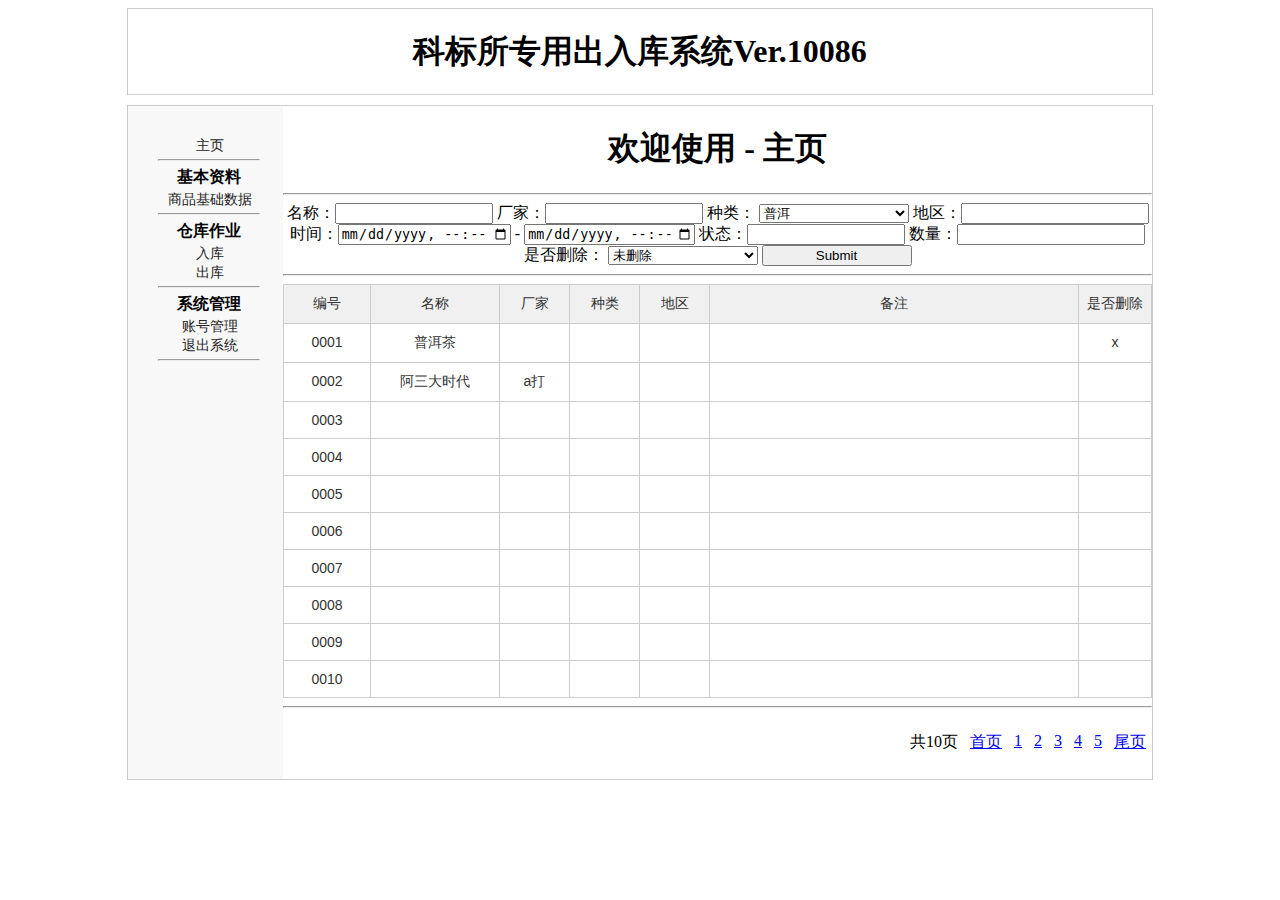
<file: BBBTeaSS.WebUI/Index.html>
﻿<!DOCTYPE html>
<html>
<head>
    <meta charset="utf-8" />
    <title>科标所专用出入库系统 - 主页</title>
    <link rel="stylesheet" href="Content/Css/Index.css" type="text/css">
    <style type="text/css">
        .tg {
            border-collapse: collapse;
            border-spacing: 0;
            border-color: #ccc;
        }

            .tg td {
                font-family: Arial, sans-serif;
                font-size: 14px;
                padding: 10px 5px;
                border-style: solid;
                border-width: 1px;
                overflow: hidden;
                word-break: normal;
                border-color: #ccc;
                color: #333;
                background-color: #fff;
            }

            .tg th {
                font-family: Arial, sans-serif;
                font-size: 14px;
                font-weight: normal;
                padding: 10px 5px;
                border-style: solid;
                border-width: 1px;
                overflow: hidden;
                word-break: normal;
                border-color: #ccc;
                color: #333;
                background-color: #f0f0f0;
            }

            .tg .tg-baqh {
                text-align: center;
                vertical-align: top
            }
    </style>
</head>
<body>
    <div class="Top">
        <h1>科标所专用出入库系统Ver.10086</h1>
    </div>
    <div class="Centent">
        <!--导航菜单-->
        <div id="menu">
            <div id="menu_top"></div>
            <div id="menu_center">
                <div id="menu_navlinks">
                    <a href="Index.html">主页</a>

                    <hr>

                    <h2>基本资料</h2>
                    <a href="#">商品基础数据</a>
                    
                    <hr>

                    <h2>仓库作业</h2>
                    <a href="#">入库</a>
                    <a href="#">出库</a>

                    <hr>

                    <h2>系统管理</h2>
                    <a href="#">账号管理</a>
                    <a href="#">退出系统</a>

                    <hr>

                </div>
            </div>
        </div>

        <div>
            <h1>欢迎使用 - 主页</h1>
            <hr>
        </div>

        <!--搜索-->
        <div>
            <form action="#" method="get">
                名称：<input type="text" id="Acct" />

                厂家：<input type="text" id="Acct" />

                种类：
                <select name="">
                    <option value="0">普洱</option>
                    <option value="1">红茶</option>
                    <option value="2">绿茶</option>
                    <option value="3">乌龙</option>
                    <option value="4">龙井</option>
                    <option value="5">龙井</option>
                    <option value="6">普洱</option>
                </select>

                地区：<input type="text" id="Acct" style="width:180px;"/>

                时间：<input type="datetime-local" value="" id="Acct"  style="width:168px;"/> - <input type="datetime-local" value="" id="Acct" style="width:166px;" />

                状态：<input type="text" id="Acct" />


                数量：<input type="text" id="Acct"  style="width:180px;"/>


                是否删除：
                <select name="">
                    <option value="0">未删除</option>
                    <option value="1">已删除</option>
                    <option value="2">所有</option>
                </select>
                <input type="submit" />
            </form>
        </div>

        <!--商品表格-->
        <div>
            <hr>
            <table class="tg" style="undefined;table-layout: fixed; width: 834px">
                <colgroup>
                    <col style="width: 87px">
                    <col style="width: 129px">
                    <col style="width: 70px">
                    <col style="width: 70px">
                    <col style="width: 70px">
                    <col style="width: 369px">
                    <col style="width: 73px">
                </colgroup>
                <tr>
                    <th class="tg-baqh">编号</th>
                    <th class="tg-baqh">名称</th>
                    <th class="tg-baqh">厂家</th>
                    <th class="tg-baqh">种类</th>
                    <th class="tg-baqh">地区</th>
                    <th class="tg-baqh">备注</th>
                    <th class="tg-baqh">是否删除</th>
                </tr>
                <tr>
                    <td class="tg-baqh">0001</td>
                    <td class="tg-baqh">普洱茶</td>
                    <td class="tg-baqh"></td>
                    <td class="tg-baqh"></td>
                    <td class="tg-baqh"></td>
                    <td class="tg-baqh"></td>
                    <td class="tg-baqh">
                        x
                    </td>
                </tr>
                <tr>
                    <td class="tg-baqh">0002</td>
                    <td class="tg-baqh">阿三大时代</td>
                    <td class="tg-baqh">a打</td>
                    <td class="tg-baqh"></td>
                    <td class="tg-baqh"></td>
                    <td class="tg-baqh"></td>
                    <td class="tg-baqh"></td>
                </tr>
                <tr>
                    <td class="tg-baqh">0003</td>
                    <td class="tg-baqh"></td>
                    <td class="tg-baqh"></td>
                    <td class="tg-baqh"></td>
                    <td class="tg-baqh"></td>
                    <td class="tg-baqh"></td>
                    <td class="tg-baqh"></td>
                </tr>
                <tr>
                    <td class="tg-baqh">0004</td>
                    <td class="tg-baqh"></td>
                    <td class="tg-baqh"></td>
                    <td class="tg-baqh"></td>
                    <td class="tg-baqh"></td>
                    <td class="tg-baqh"></td>
                    <td class="tg-baqh"></td>
                </tr>
                <tr>
                    <td class="tg-baqh">0005</td>
                    <td class="tg-baqh"></td>
                    <td class="tg-baqh"></td>
                    <td class="tg-baqh"></td>
                    <td class="tg-baqh"></td>
                    <td class="tg-baqh"></td>
                    <td class="tg-baqh"></td>
                </tr>
                <tr>
                    <td class="tg-baqh">0006</td>
                    <td class="tg-baqh"></td>
                    <td class="tg-baqh"></td>
                    <td class="tg-baqh"></td>
                    <td class="tg-baqh"></td>
                    <td class="tg-baqh"></td>
                    <td class="tg-baqh"></td>
                </tr>
                <tr>
                    <td class="tg-baqh">0007</td>
                    <td class="tg-baqh"></td>
                    <td class="tg-baqh"></td>
                    <td class="tg-baqh"></td>
                    <td class="tg-baqh"></td>
                    <td class="tg-baqh"></td>
                    <td class="tg-baqh"></td>
                </tr>
                <tr>
                    <td class="tg-baqh">0008</td>
                    <td class="tg-baqh"></td>
                    <td class="tg-baqh"></td>
                    <td class="tg-baqh"></td>
                    <td class="tg-baqh"></td>
                    <td class="tg-baqh"></td>
                    <td class="tg-baqh"></td>
                </tr>
                <tr>
                    <td class="tg-baqh">0009</td>
                    <td class="tg-baqh"></td>
                    <td class="tg-baqh"></td>
                    <td class="tg-baqh"></td>
                    <td class="tg-baqh"></td>
                    <td class="tg-baqh"></td>
                    <td class="tg-baqh"></td>
                </tr>
                <tr>
                    <td class="tg-baqh">0010</td>
                    <td class="tg-baqh"></td>
                    <td class="tg-baqh"></td>
                    <td class="tg-baqh"></td>
                    <td class="tg-baqh"></td>
                    <td class="tg-baqh"></td>
                    <td class="tg-baqh"></td>
                </tr>
            </table>
        </div>

        <!--分页-->
        <div>
            <hr />
            <span style="float:right;">
                <ul >
                    <li>共10页</li>
                    <li><a href="#">首页</a></li>
                    <li><a href="#">1</a></li>
                    <li><a href="#">2</a></li>
                    <li><a href="#">3</a></li>
                    <li><a href="#">4</a></li>
                    <li><a href="#">5</a></li>
                    <li><a href="#">尾页</a></li>
                </ul>
            </span>
        </div>

    </div>
</body>
</html>
</file>
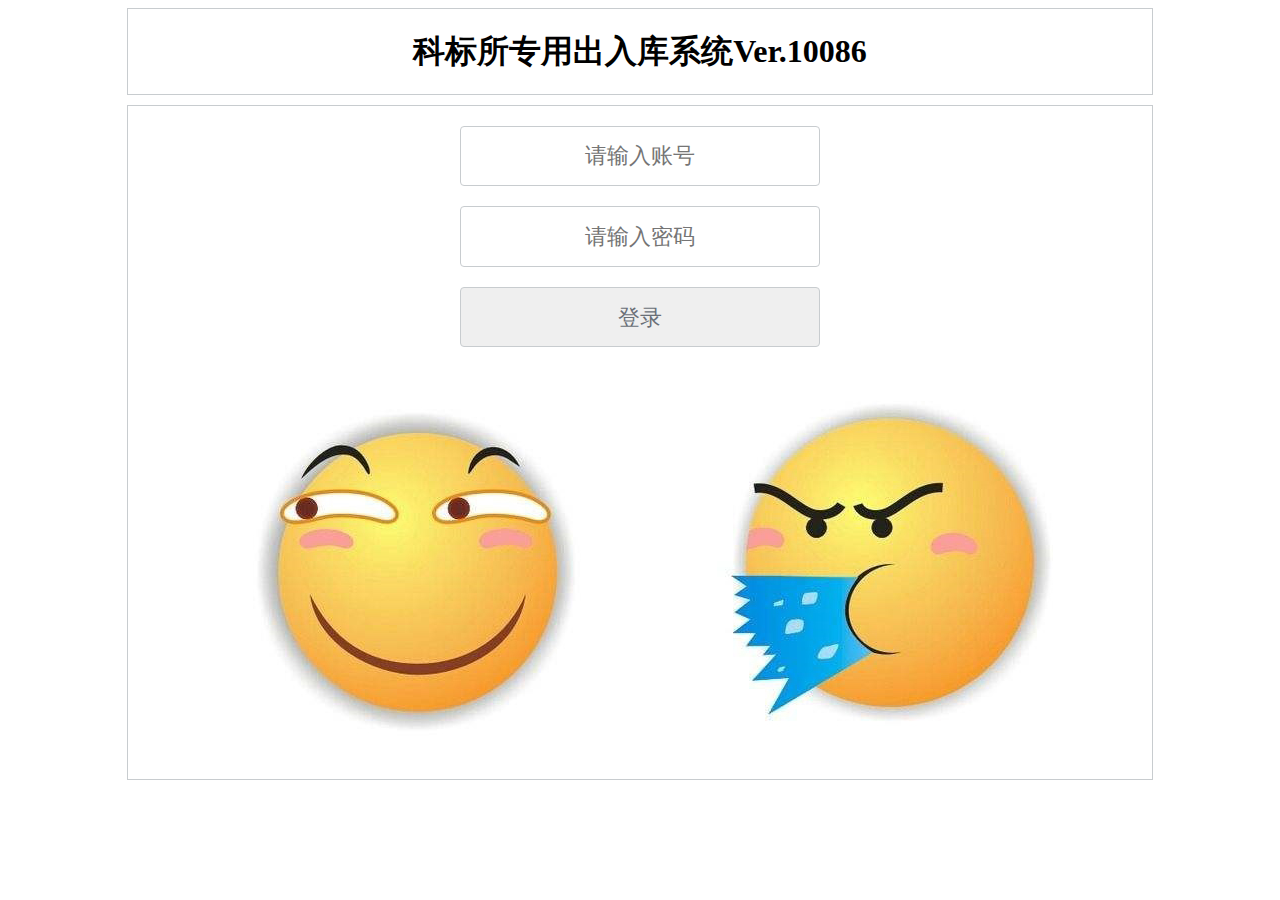
<file: BBBTeaSS.WebUI/Login.html>
﻿<!DOCTYPE html>
<html>
<head>
    <meta charset="utf-8" />
    <title>科标所专用出入库系统 - 登录</title>
    <link rel="stylesheet" href="Content/Css/Login.css" type="text/css">
</head>
<body>
    <div class="Top">
        <h1>科标所专用出入库系统Ver.10086</h1>
    </div>

    <div class="Centent">
        <form action="Index.html" method="get">
            <div class="input_control">
                <input type="text" class="form_input" placeholder="请输入账号" id="Acct"/>
            </div>
            <div class="input_control">
                <input type="password" class="form_input" placeholder="请输入密码" id="Pwd"/>
            </div>
            <div class="input_control">
                <input type="submit" value="登录" />
            </div>
        </form>

        <div>
            <img src="Content/Images/LoginBg.jpg"/>
        </div>
    </div>
</body>
</html>
</file>
<file: BBBTeaSS.WebUI/Content/Css/Index.css>
﻿body {
    text-align: center;
}

.Top {
    margin: 0 auto;
    width: 1024px;
    height: 85px;
    border: 1px solid #c8cccf;
}

.Centent {
    margin: 0 auto;
    width: 1024px;
    height: 673px;
    border: 1px solid #c8cccf;
    margin-top: 10px;
}

#menu {
    float: left;
    font-size: 0.9em;
    width: 155px;
    height:673px;
    background: #f8f8f8;
}

#menu_top {
    background: #f8f8f8 ;
    height: 30px;
    width: 155px
}

#menu_center {
    background: #f8f8f8;
    padding-left: 8px;
    width: 146px
}


#menu h1 {
    font-size: 1.1em;
    margin-bottom: 2px;
    margin-top: 6px
}

#menu h2 {
    font-size: 1.1em;
    margin-bottom: 2px;
    margin-top: 6px
}

#menu h3 {
    font-size: 1.1em;
    margin-bottom: 2px;
    margin-top: 6px
}

#menu hr {
    margin-bottom: 4px;
    margin-top: 4px;
    width: 100px
}

#menu a {
    color: #222222;
    display: block;
    margin-right: 12px;
    padding-left: 1em;
    text-decoration: none
}

#menu a:link {
    color: #222222;
    display: block;
    margin-right: 12px;
    padding-left: 1em;
    text-decoration: none
}

#menu_navlinks a:hover {
    background-color: #f8f8f8;
    color: #bb0000;
    margin-right: 12px;
    text-decoration: none
}

input{
    width:150px;
}
select{
    width:150px;
}


ul li {
    list-style: none;
    float: left;
    margin-left:6px;
    margin-right:6px;
}
</file>
<file: BBBTeaSS.WebUI/Content/Css/Login.css>
﻿body {
    text-align: center;
}

.Top {
    margin: 0 auto;
    width: 1024px;
    height: 85px;
    border: 1px solid #c8cccf;
}

.Centent {
    margin: 0 auto;
    width: 1024px;
    height: 673px;
    border: 1px solid #c8cccf;
    margin-top:10px;
}

.input_control {
    width: 360px;
    margin: 20px auto;
}

input[type="text"], [type="password"], [type="submit"] {
    box-sizing: border-box;
    text-align: center;
    font-size: 1.4em;
    height: 2.7em;
    border-radius: 4px;
    border: 1px solid #c8cccf;
    color: #6a6f77;
    -web-kit-appearance: none;
    -moz-appearance: none;
    display: block;
    outline: 0;
    padding: 0 1em;
    text-decoration: none;
    width: 100%;
}
</file>
